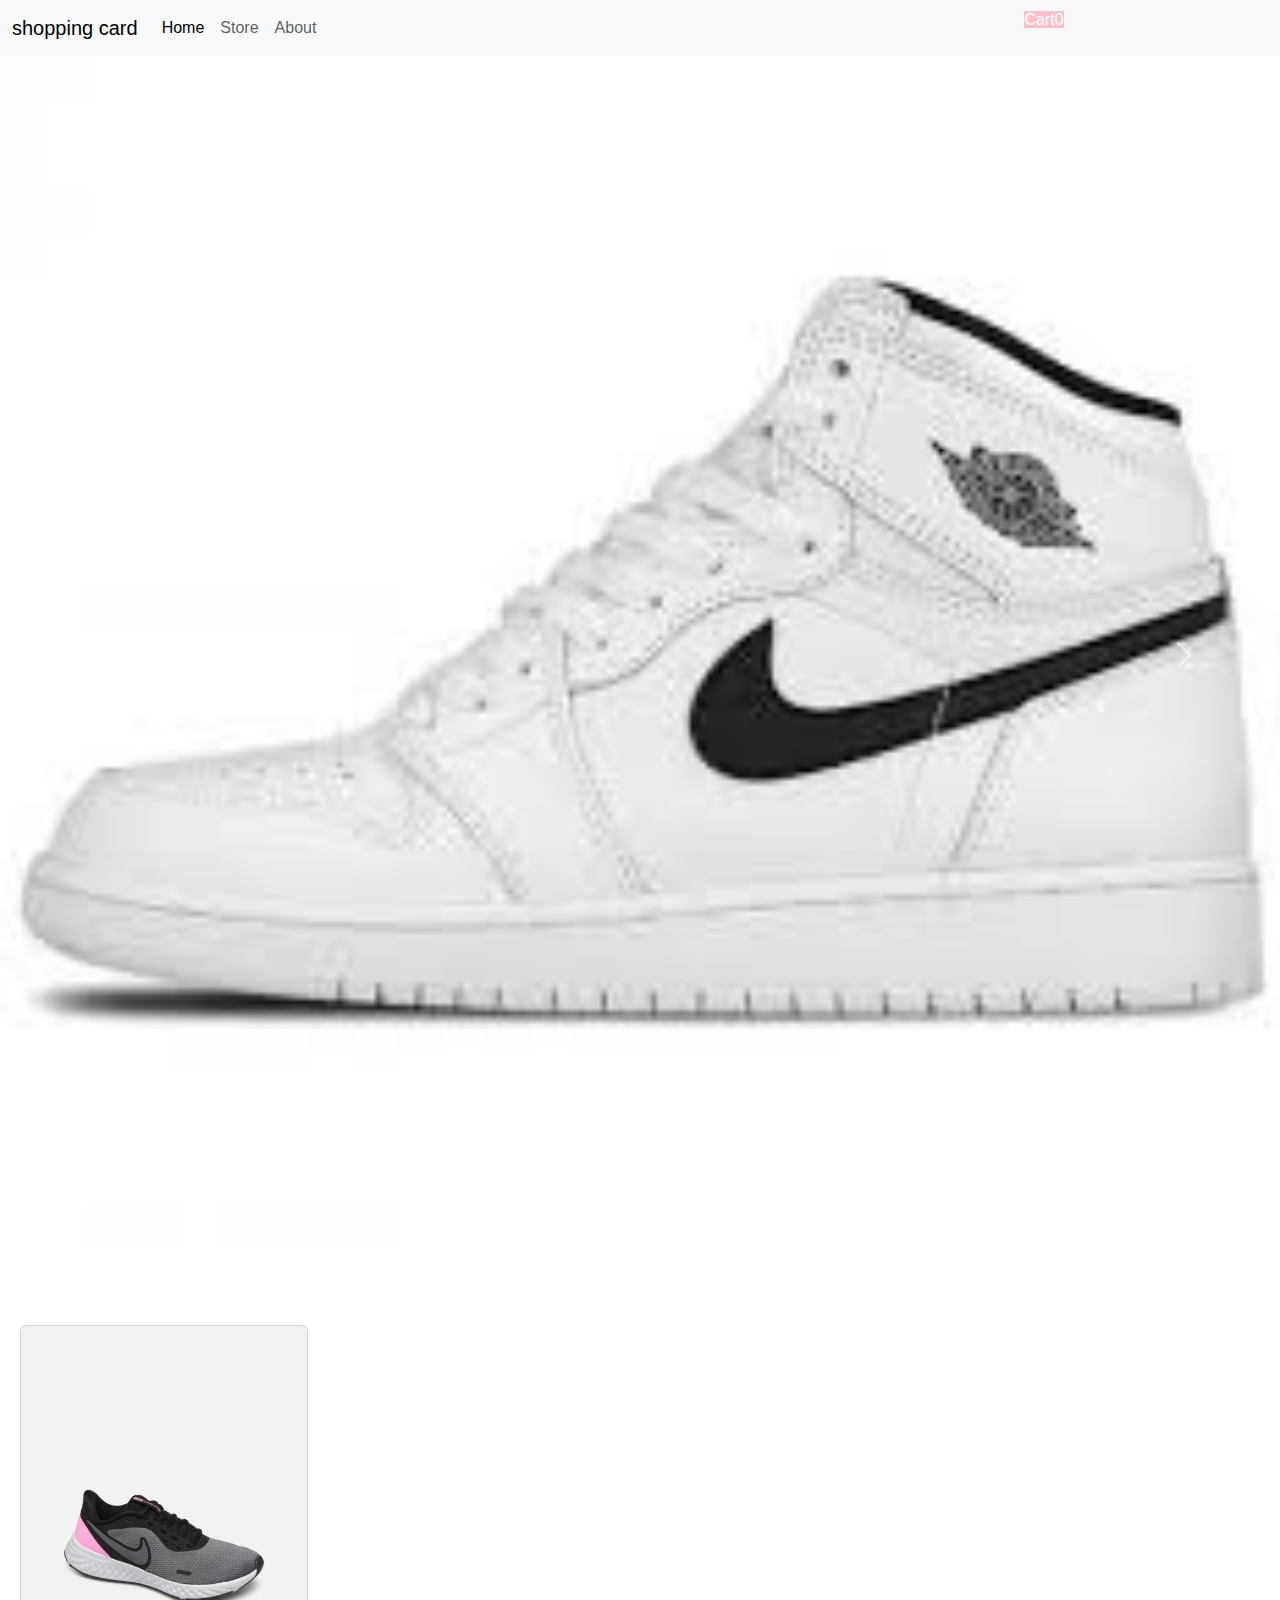
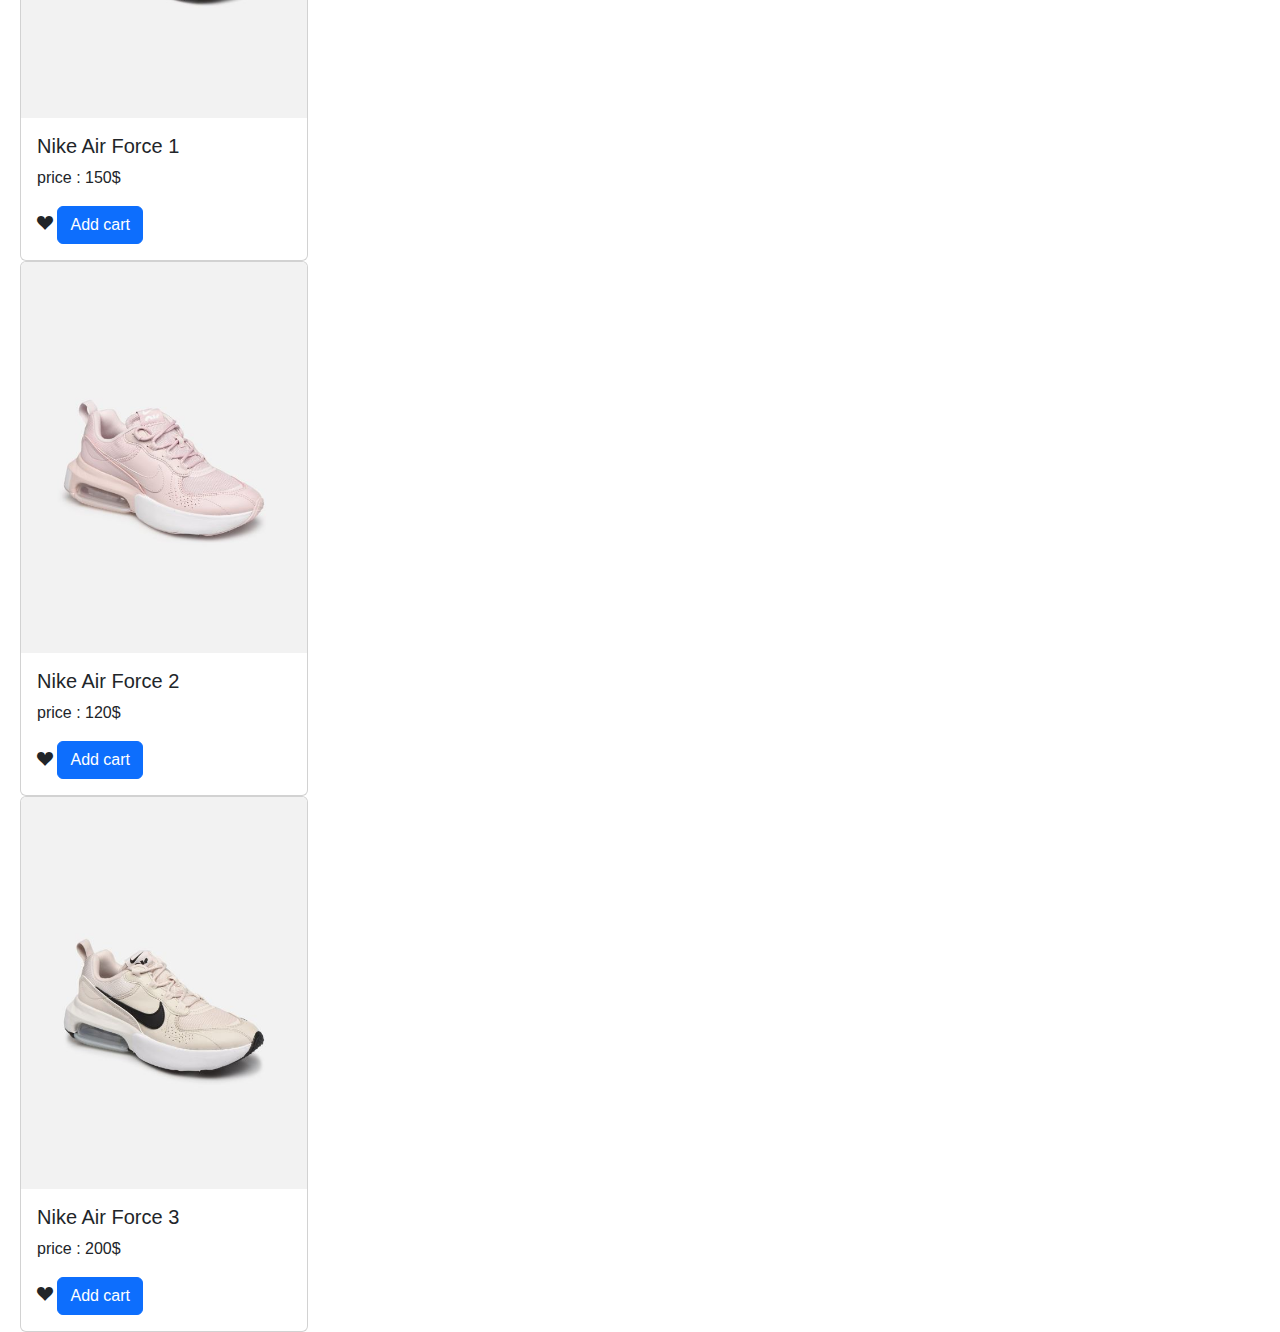
<file: shop/index.html>
<!DOCTYPE html>
<html lang="en">
<head>
    <meta charset="UTF-8">
    <meta http-equiv="X-UA-Compatible" content="IE=edge">
    <meta name="viewport" content="width=device-width, initial-scale=1.0">
    <link rel="stylesheet" href="https://cdn.jsdelivr.net/npm/bootstrap@5.2.3/dist/css/bootstrap.min.css">
    <link rel="stylesheet" href="./style.css">
    <link rel="stylesheet" href="https://cdn.jsdelivr.net/npm/bootstrap@5.2.3/dist/js/bootstrap.bundle.min.js">
    <link rel="stylesheet" href="https://cdn.jsdelivr.net/npm/bootstrap-icons@1.10.3/font/bootstrap-icons.css">
    <link rel="stylesheet" href="https://fonts.googleapis.com/css2?family=Material+Symbols+Outlined:opsz,wght,FILL,GRAD@20..48,100..700,0..1,-50..200" />
    <link rel="stylesheet" href="style.css">
    <link href="https://cdn.jsdelivr.net/npm/bootstrap@5.3.0-alpha1/dist/css/bootstrap.min.css" rel="stylesheet" integrity="sha384-GLhlTQ8iRABdZLl6O3oVMWSktQOp6b7In1Zl3/Jr59b6EGGoI1aFkw7cmDA6j6gD" crossorigin="anonymous">
<script src="https://cdn.jsdelivr.net/npm/bootstrap@5.3.0-alpha1/dist/js/bootstrap.bundle.min.js" integrity="sha384-w76AqPfDkMBDXo30jS1Sgez6pr3x5MlQ1ZAGC+nuZB+EYdgRZgiwxhTBTkF7CXvN" crossorigin="anonymous"></script>
    <title> Shopping cart </title>
</head>
<div>
    <nav class="navbar navbar-expand-lg bg-body-tertiary">
        <div class="container-fluid">
          <a class="navbar-brand" href="#">shopping card</a>
          <button class="navbar-toggler" type="button" data-bs-toggle="collapse" data-bs-target="#navbarSupportedContent" aria-controls="navbarSupportedContent" aria-expanded="false" aria-label="Toggle navigation">
            <span class="navbar-toggler-icon"></span>
          </button>
          <div class="collapse navbar-collapse" id="navbarSupportedContent">
            <ul class="navbar-nav me-auto mb-2 mb-lg-0">
              <li class="nav-item">
                <a class="nav-link active" aria-current="page" href="#">Home</a>
              </li>
              <li class="nav-item">
                <a class="nav-link" href="#">Store</a>
              </li>
             
             <li class="nav-item">
                <a class="nav-link" href="index.html">About</a>
              </li>
              <li class="cart">
                <a href="cart.html">
                    <ion-icon name="basket-outline"></ion-icon> Cart<span>0</span>
              </li>
              
             
            </a>
            </ul>

          
          </div>
        </div>
      </nav>



      <div id="carouselExample" class="carousel slide">
        <div class="carousel-inner">
          <div class="carousel-item active">
            <img src="./images/images.jpg" class="d-block w-100" alt="...">
          </div>
          <div class="carousel-item">
            <img src="./images/NikeAir1.jpg" class="d-block w-100" alt="...">
          </div>
          <div class="carousel-item">
            <img src="images/NikeAir2.jpg" class="d-block w-100" alt="...">
          </div>
        </div>
        <button class="carousel-control-prev" type="button" data-bs-target="#carouselExample" data-bs-slide="prev">
          <span class="carousel-control-prev-icon" aria-hidden="true"></span>
          <span class="visually-hidden">Previous</span>
        </button>
        <button class="carousel-control-next" type="button" data-bs-target="#carouselExample" data-bs-slide="next">
          <span class="carousel-control-next-icon" aria-hidden="true"></span>
          <span class="visually-hidden">Next</span>
        </button>
      </div>
      </div> <br><br><br>

      <div class="card" style="width: 18rem;">
        <img src="images/NikeAir1.jpg" class="card-img-top" alt="...">
        <div class="card-body">
          <h5 class="card-title">Nike Air Force 1 </h5>
          <p class="card-text">price : <span id="price">150</span>$</p>
          <i class="bi bi-suit-heart-fill" id="heart" onclick="favourite()"></i>
          <a href="#" class="btn btn-primary">Add cart</a>
        </div>
      </div>
      <div class="card" style="width: 18rem;">
        <img src="images/NikeAir2.jpg" class="card-img-top" alt="...">
        <div class="card-body">
          <h5 class="card-title">Nike Air Force 2 </h5>
          <p class="card-text">price : <span id="price">120</span>$</p>
          <i class="bi bi-suit-heart-fill" id="heart" onclick="favourite()"></i>
          <a href="#" class="btn btn-primary">Add cart</a>
        </div>
      </div>
       
      <div class="card" style="width: 18rem;">
        <img src="images/NikeAir3.jpg" class="card-img-top" alt="...">
        <div class="card-body">
          <h5 class="card-title">Nike Air Force 3 </h5>
          <p class="card-text">price : <span id="price">200</span>$</p>
          <i class="bi bi-suit-heart-fill" id="heart" onclick="favourite()"></i>
          <a href="#" class="btn btn-primary">Add cart</a>
        </div>
      </div>

   
    <script src="./main.js"></script>
</body>



</html>
</file>
<file: shop/style.css>
*{
    margin: 0;
    padding: 0;
    box-sizing: border-box;
    font-family: Impact, Haettenschweiler, 'Arial Narrow Bold', sans-serif;

}

.overlay{
    position: absolute;
    z-index: 1;
    top: 0;
    left: 0;
    height: 100%;
    right: 0;
    bottom: 0;
    padding: 0 !important;
    margin: 0 !important;
    background-color: rgba(10, 10, 10, 0.3);
}

.cart ion-icon{
    vertical-align: bottom;
    color: black;
    cursor: pointer;
    text-decoration: none;
}
.cart a{
    background-color: pink;
    color: #fff;
    cursor: pointer;
    text-decoration: none;
    margin-left: 700px;
    

}
.container,
.products-container{
    display: flex;
    justify-content: center;
    flex-wrap: wrap;
    margin-top: 50px;
    padding-bottom: 100px;
}
.card{
    margin-right: 20px;
    margin-left: 20px;
    position: relative;
    overflow: hidden;
}
/* */
.products-container{
    max-width: 650px;
    justify-content: space-around;
    margin:0 auto;
    margin-top: 50px;
}
.products-container ion-icon{
    font-size: 25px;
    color: blue;
    margin-left: 10px;
    margin-right: 10px;
    cursor: pointer;

}
.product-header{
    width: 100%;
    max-width: 650px;
    display: flex;
    justify-content: flex-start;
    border-bottom: 1px solid lightgrey;
    margin: 0 auto;
}
.product-title{
    width: 45%;
}

.price{
    width: 15%;
    border-bottom:1px solid lightgray ;
    display: flex;
    align-items: center;
   
}
.quantity{
    width: 30%;
    border-bottom:1px solid lightgray ;
    display: flex;
    align-items: center;
}
.total{
    width: 10%;
    border-bottom: 1px solid lightgray;
    display: flex;
    align-items: center;
}
.product{
    width: 45%;
    display: flex;
    justify-content: space-around;
    align-items: center;
    padding: 10px 0;
    border-bottom: 1px solid lightgray;
}
.product ion-icon{
    cursor: pointer;
}
.products{
    width: 100%;
    display: flex;
    flex-wrap: wrap;

}
.products img{
    width: 70px;

}
.baskettotalcontainer{
    display: flex;
    justify-content: flex-end;
    width: 100%;
    padding: 10px 0;
}
.baskettotaltitle{
    width: 30%;
}
.basketTotal{
    width: 10%;
}
</file>
